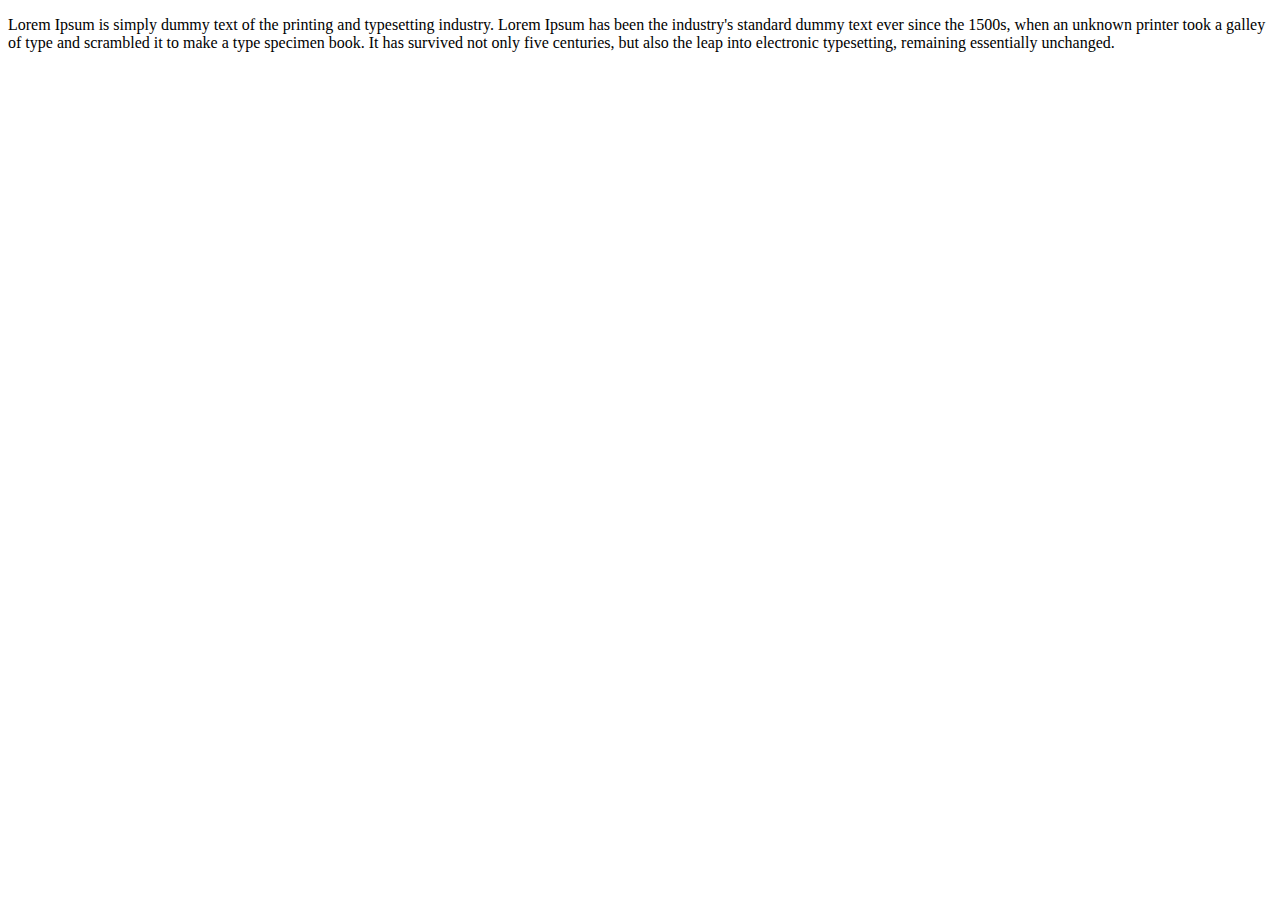
<file: mainpage.html>
<!DOCTYPE html>
<html lang="en">
  <head>
    <title>Lesbian Frotting Club!!!</title>
  </head>
  <body>
 <div class="container">
  <p>Lorem Ipsum is simply dummy text of the printing and typesetting industry. Lorem Ipsum has been the industry's standard dummy text ever since the 1500s, when an unknown printer took a galley of type and scrambled it to make a type specimen book. It has survived not only five centuries, but also the leap into electronic typesetting, remaining essentially unchanged.
   </p>
</div>
  </body>
</html>
</file>
